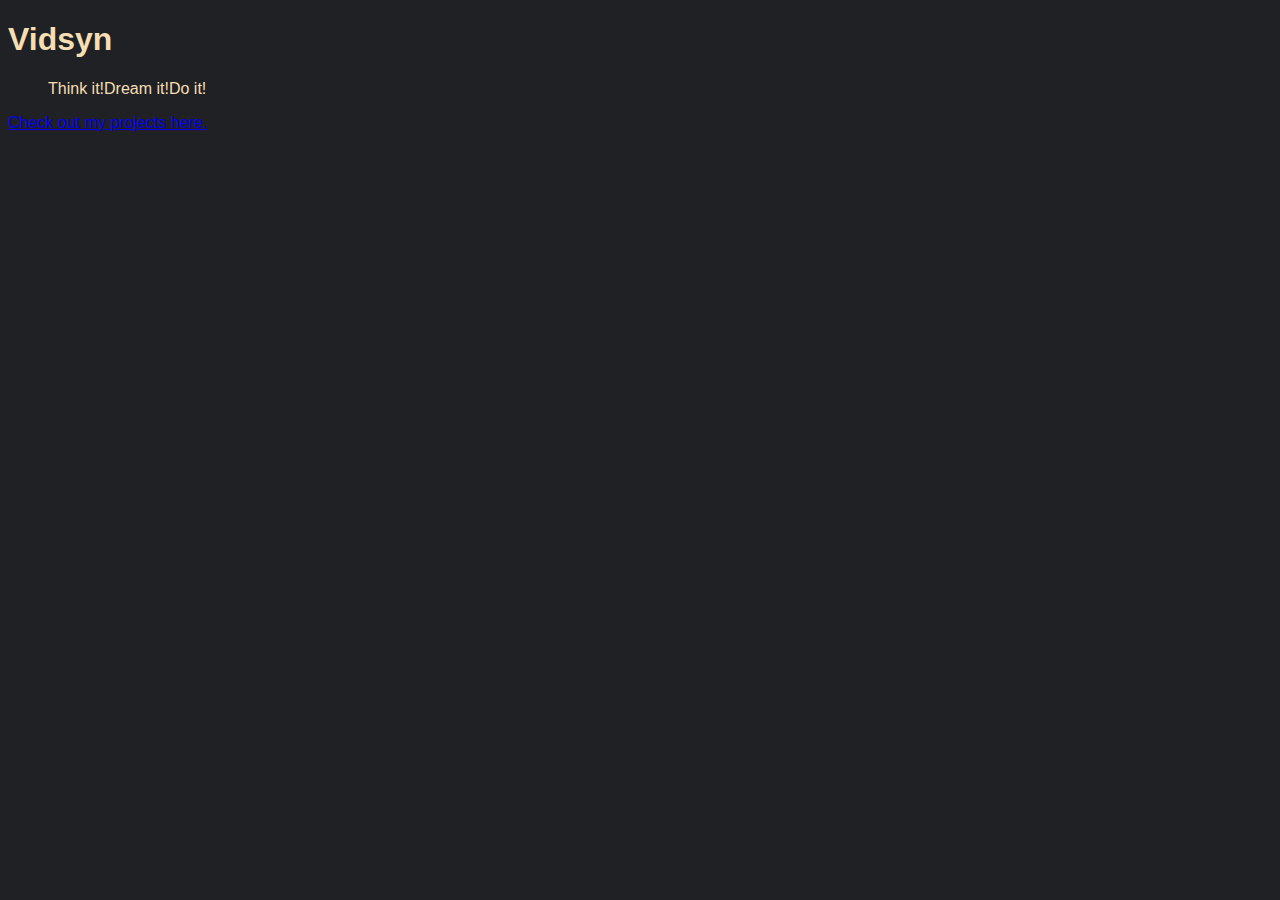
<file: index.html>
<!DOCTYPE html>

<html>
<head>
<link href="css/style.css" rel="stylesheet">
<title>Vidsyn</title>
</head>

    <body>
    <h1>Vidsyn </h1>
    <ul>
         <li>Think it!</li>
          <li>Dream it!</li>
          <li>Do it!</li>
    </ul></p>
    <a href="work.html">Check out my projects here.</a>
</body>
</html>
</file>
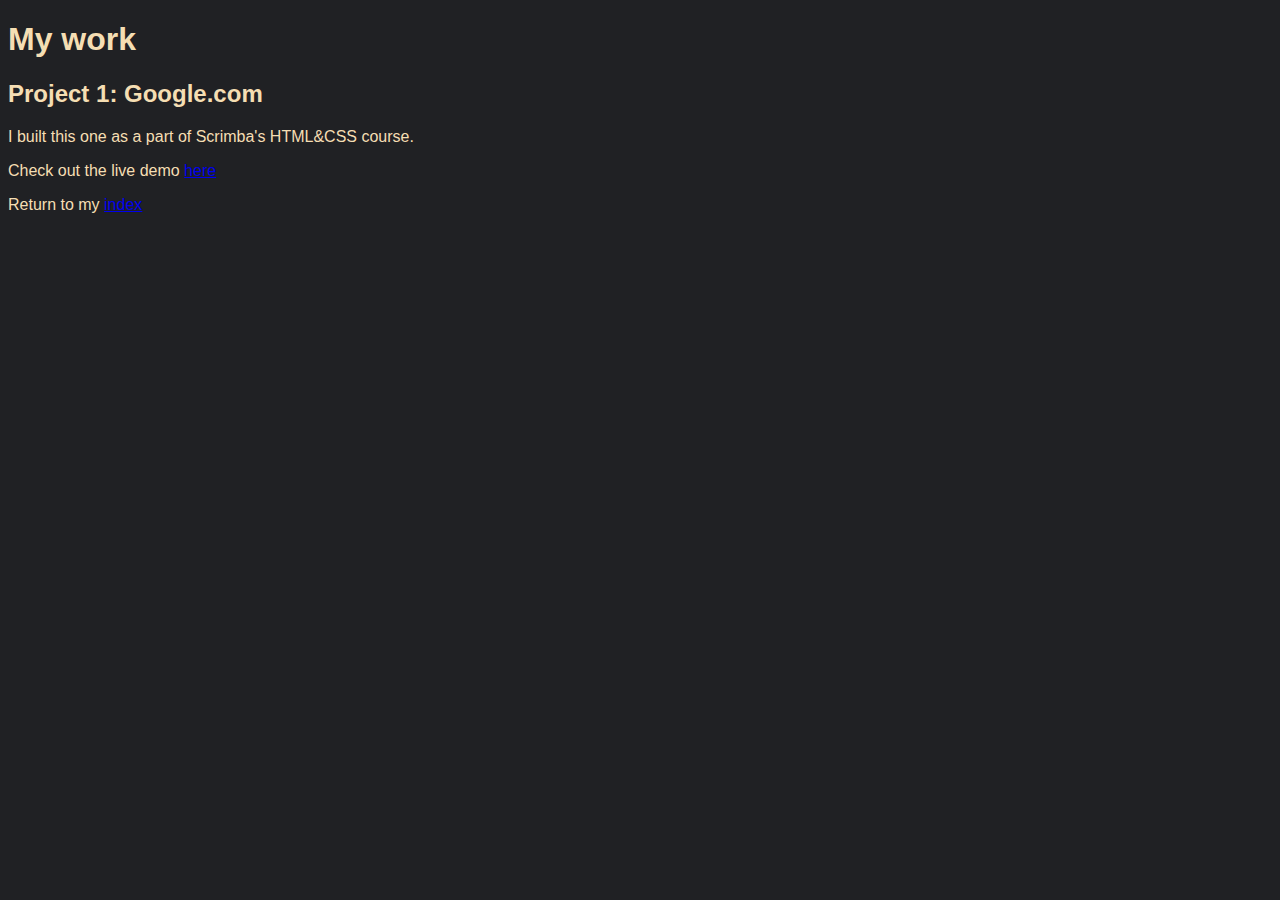
<file: work.html>
<!DOCTYPE html>

<html>
<head>
<link href="css/style.css" rel="stylesheet">
<title>Vidsyn</title>
</head>

    <body>
        <h1>My work</h1>
        <h2>Project 1: Google.com</h2>
        <p>I built this one as a part of Scrimba's HTML&CSS course.</p>
        <p>Check out the live demo <a href="http://google.com/" target="_blank">here</a>
        </p>
        <p>Return to my <a href="index.html">index</a></p>
</body>
</html>
</file>
<file: css/style.css>
body {
    font-family: -apple-system, BlinkMacSystemFont, 'Segoe UI', Roboto, Oxygen, Ubuntu, Cantarell, 'Open Sans', 'Helvetica Neue', sans-serif;
    background-color: #202124;
    color: wheat;
}

ul {
    list-style: none;
    display: flex;
    border: 30px;
}
</file>
